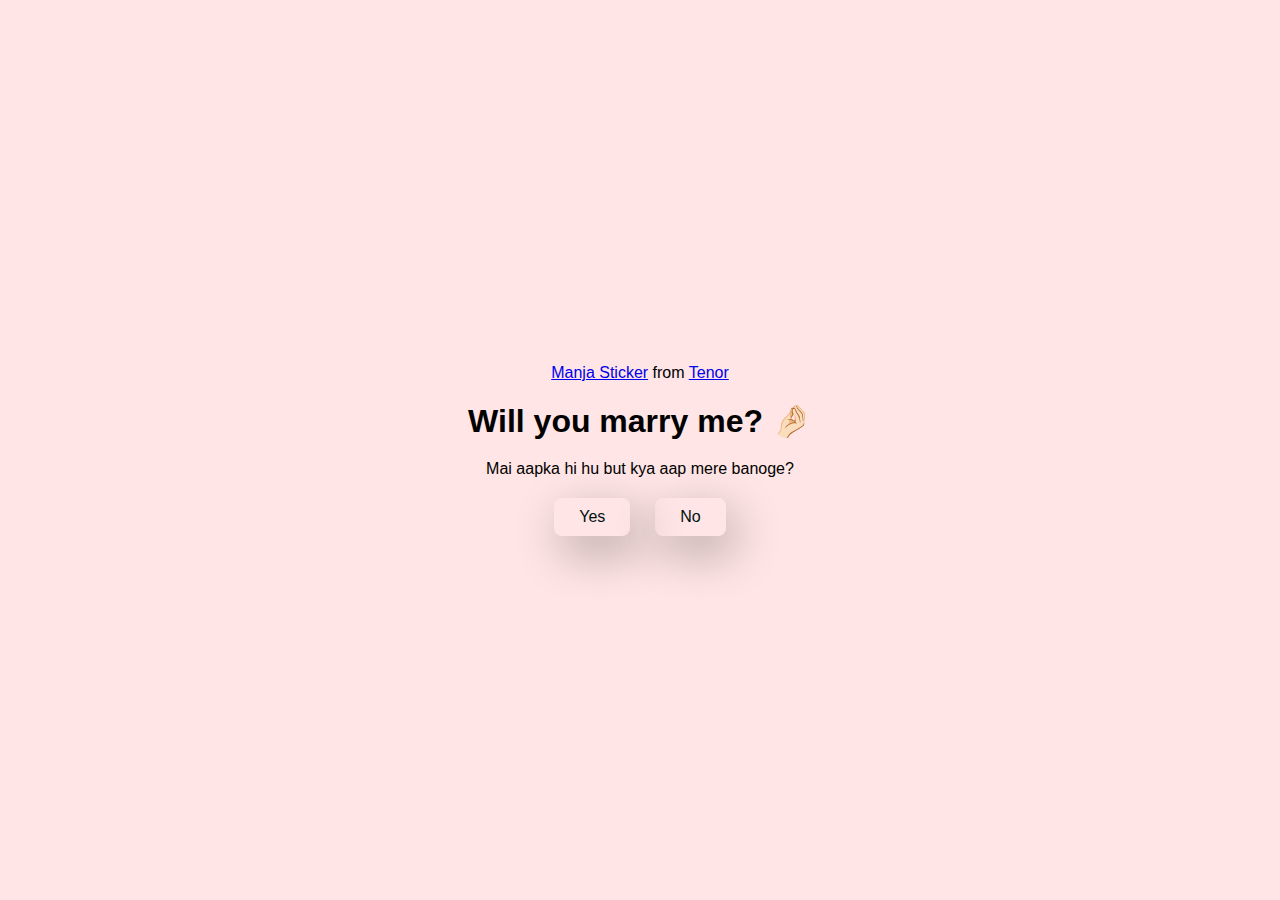
<file: ask-her-out/index.html>
<!DOCTYPE html>
<html lang="en">
  <head>
    <meta charset="UTF-8" />
    <meta name="viewport" content="width=device-width, initial-scale=1.0">
    <title>Ask Her Out</title>
    <link rel="stylesheet" href="./stylesheet.css" />
  </head>
  <body>
    <div class="container">
      <div
        class="tenor-gif-embed"
        data-postid="22885016"
        data-share-method="host"
        data-aspect-ratio="1.04918"
        data-width="100%">
        <a href="https://tenor.com/view/manja-gif-22885016">Manja Sticker</a>
        from <a href="https://tenor.com">Tenor</a>
      </div>

      <!-- Correct script -->
      <script
        type="text/javascript"
        async
        src="https://tenor.com/embed.js"
      ></script>

      <h1>Will you marry me? 🤌🏻</h1>
      <p>Mai aapka hi hu but kya aap mere banoge?</p>

      <div class="btn">
        <a href="yes.html">Yes</a>
        <a href="nu_1.html">No</a>
      </div>
    </div>
  </body>
</html>
</file>
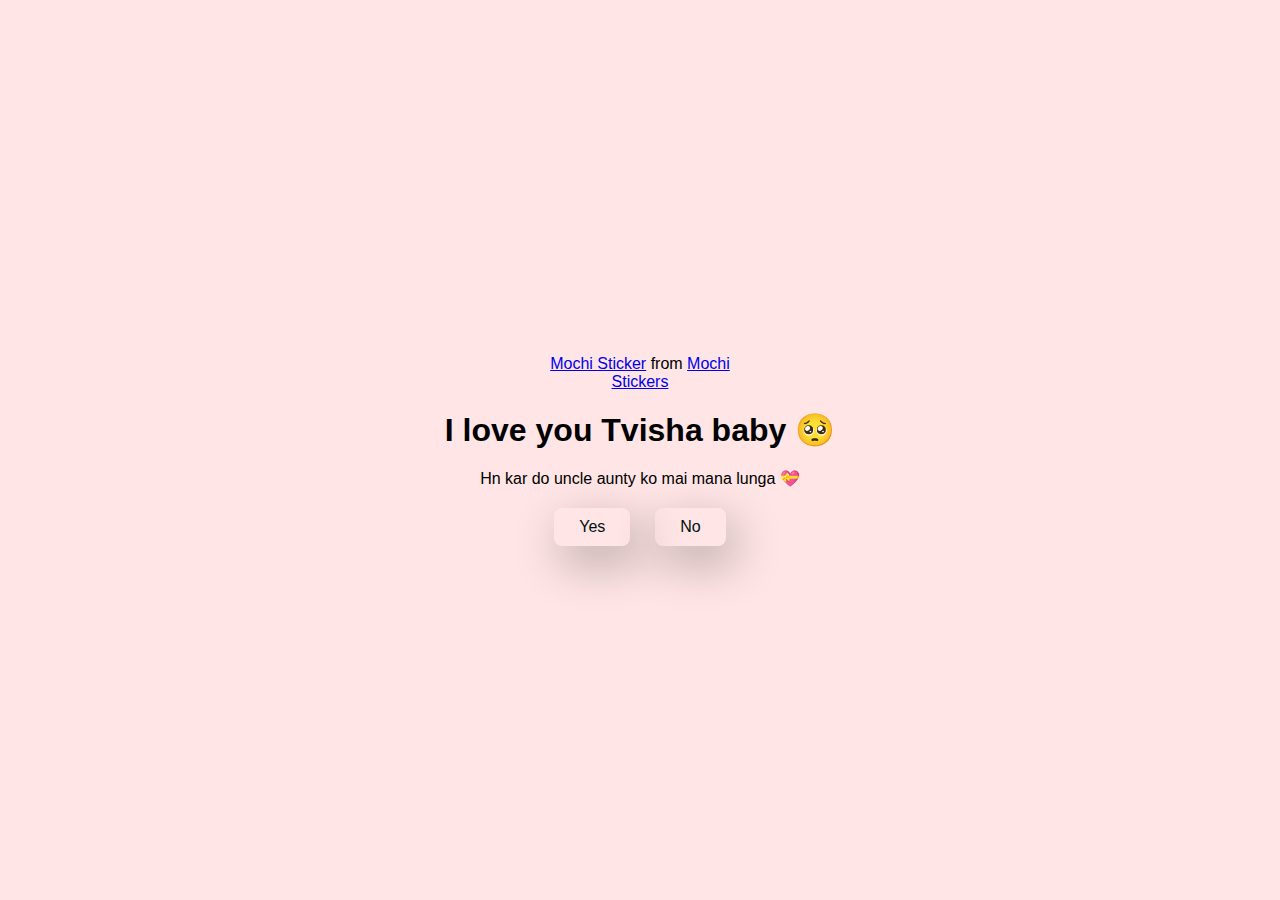
<file: ask-her-out/nu_1.html>
<!DOCTYPE html>
<html lang="en">
  <head>
    <meta charset="UTF-8" />
    <meta name="viewport" content="width=device-width, initial-scale=1.0" />
    <title>Ask Her Out</title>
    <link rel="stylesheet" href="./stylesheet.css" />
  </head>
  <body>
    <div class="container">
      <div
        class="tenor-gif-embed"
        data-postid="22050818"
        data-share-method="host"
        data-aspect-ratio="1"
        data-width="100%">
        <a href="https://tenor.com/view/mochi-gif-22050818">Mochi Sticker</a>
        from
        <a href="https://tenor.com/search/mochi-stickers">Mochi Stickers</a>
      </div>
      <script
        type="text/javascript"
        async
        src="https://tenor.com/embed.js"
      ></script>

      <h1>I love you Tvisha baby 🥺</h1>
      <p>Hn kar do uncle aunty ko mai mana lunga 💝</p>

      <div class="btn">
        <a href="yes.html">Yes</a>
        <a href="nu_2.html">No</a>
      </div>
    </div>
  </body>
</html>
</file>
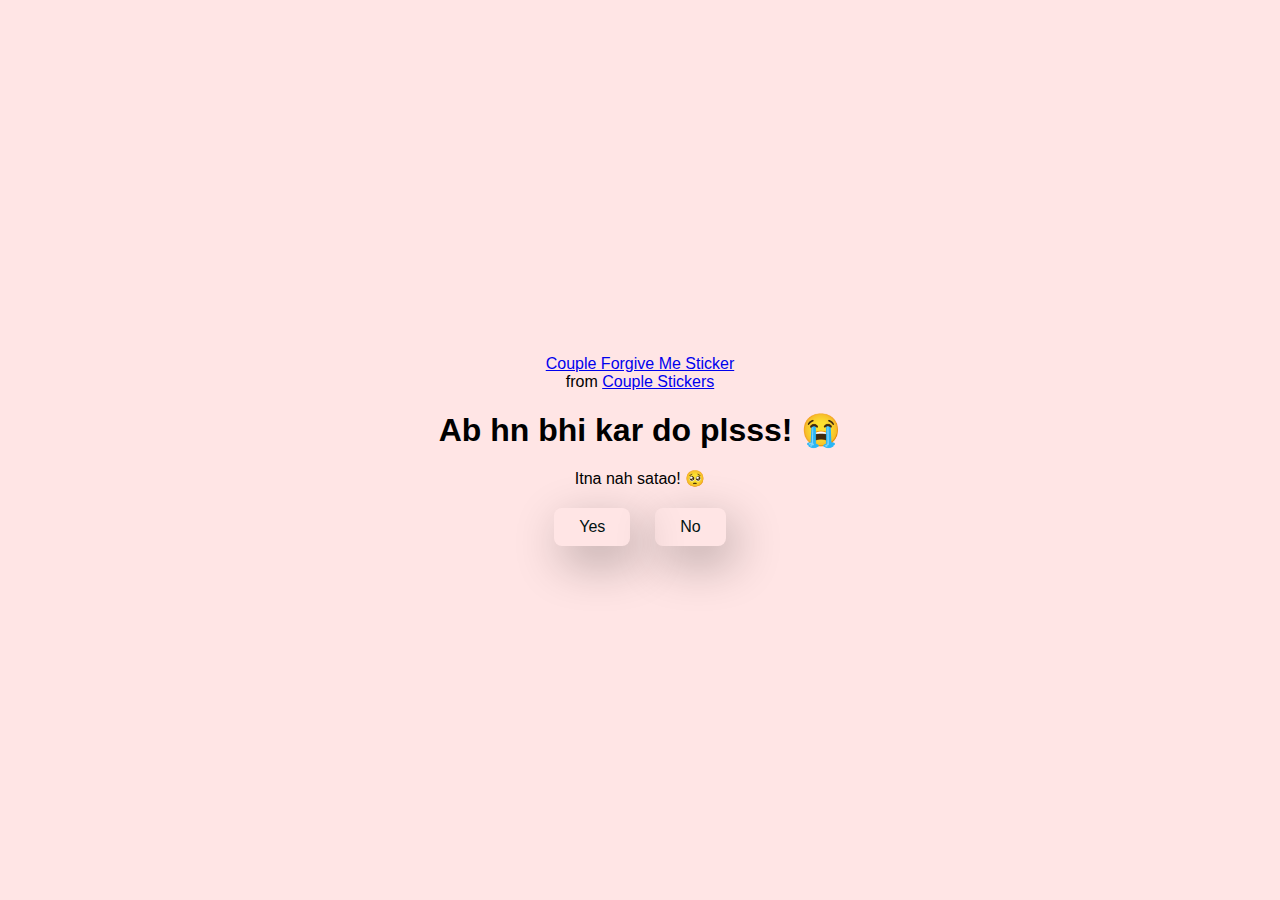
<file: ask-her-out/nu_2.html>
<!DOCTYPE html>
<html lang="en">
  <head>
    <meta charset="UTF-8" />
    <meta name="viewport" content="width=device-width, initial-scale=1.0" />
    <title>Ask Her Out</title>

    <link rel="stylesheet" href="./stylesheet.css" />
  </head>
  <body>
    <div class="container">
      <div
        class="tenor-gif-embed"
        data-postid="15195810"
        data-share-method="host"
        data-aspect-ratio="1"
        data-width="100%"
      >
        <a
          href="https://tenor.com/view/couple-forgive-me-asking-for-forgiveness-begging-crying-gif-15195810"
          >Couple Forgive Me Sticker</a
        >
        from
        <a href="https://tenor.com/search/couple-stickers">Couple Stickers</a>
      </div>

      <script
        type="text/javascript"
        async
        src="https://tenor.com/embed.js"
      ></script>

      <h1>Ab hn bhi kar do plsss! 😭</h1>
      <p>Itna nah satao! 🥺</p>

      <div class="btn">
        <a href="yes.html">Yes</a>
        <a href="nu_3.html" class="move-random">No</a>
      </div>
    </div>
  </body>
</html>
</file>
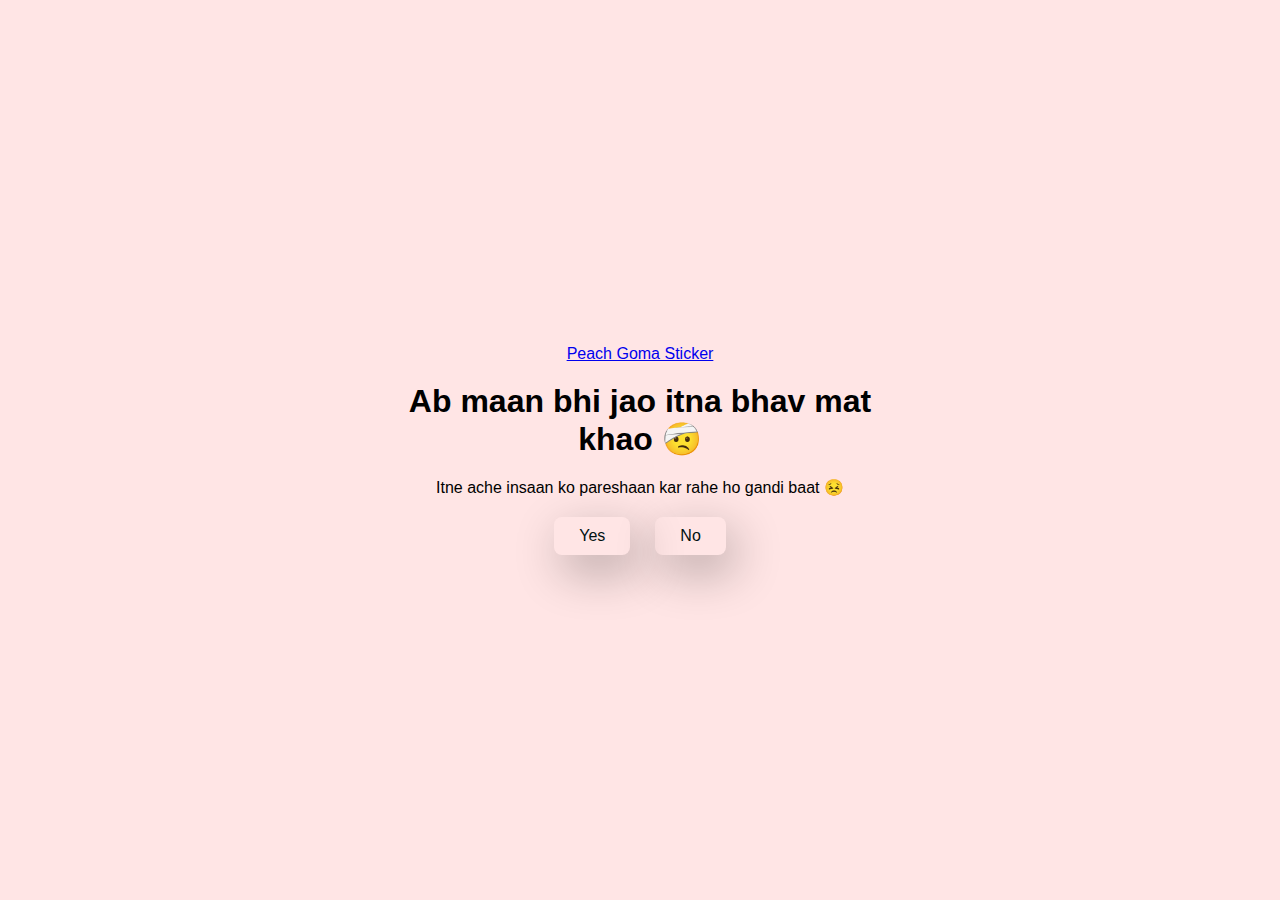
<file: ask-her-out/nu_3.html>
<!DOCTYPE html>
<html lang="en">
  <head>
    <meta charset="UTF-8" />
    <meta name="viewport" content="width=device-width, initial-scale=1.0" />
    <title>Ask Her Out</title>

    <link rel="stylesheet" href="./stylesheet.css" />
  </head>
  <body>
    <div class="container">
      <div
        class="tenor-gif-embed"
        data-postid="15974530976611222074"
        data-share-method="host"
        data-aspect-ratio="1.76923"
        data-width="100%"
      >
        <a
          href="https://tenor.com/view/peach-goma-phore-gif-15974530976611222074"
          >Peach Goma Sticker</a
        >
      </div>
      <script
        type="text/javascript"
        async
        src="https://tenor.com/embed.js"
      ></script>

      <h1>Ab maan bhi jao itna bhav mat khao 🤕</h1>
      <p>Itne ache insaan ko pareshaan kar rahe ho gandi baat 😣</p>

      <div class="btn">
        <a href="yes.html">Yes</a>
        <a href="R" id="move-random">No</a>
      </div>
    </div>

    <script src="./javascript.js"></script>
  </body>
</html>
</file>
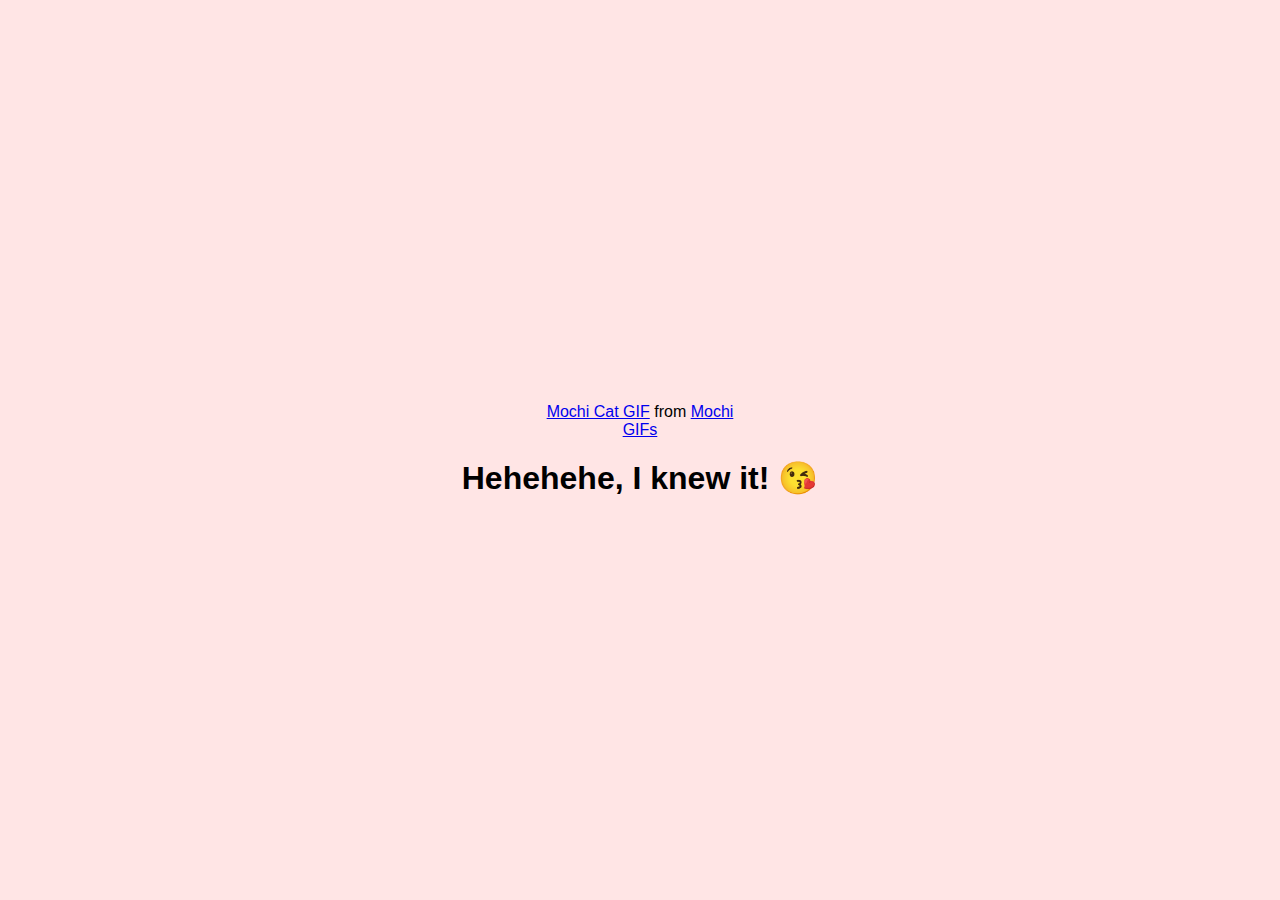
<file: ask-her-out/yes.html>
<!DOCTYPE html>
<html lang="en">
  <head>
    <meta charset="UTF-8" />
    <meta name="viewport" content="width=device-width, initial-scale=1.0" />
    <title>Ask Her Out</title>

    <link rel="stylesheet" href="./stylesheet.css" />
  </head>
  <body>
    <div class="container">
      <div
        class="tenor-gif-embed"
        data-postid="253027946666209433"
        data-share-method="host"
        data-aspect-ratio="1.47853"
        data-width="100%"
      >
        <a
          href="https://tenor.com/view/mochi-cat-mochi-and-goma-goma-and-peach-mochi-mochi-peach-cat-gif-253027946666209433"
          >Mochi Cat GIF</a
        >
        from <a href="https://tenor.com/search/mochi-gifs">Mochi GIFs</a>
      </div>

      <script
        type="text/javascript"
        async
        src="https://tenor.com/embed.js"
      ></script>

      <h1>Hehehehe, I knew it! 😘</h1>
    </div>
  </body>
</html>
</file>
<file: ask-her-out/stylesheet.css>
* {
  margin: 0;
  padding: 0;
  box-sizing: border-box;
  font-family: sans-serif;
}

body {
  width: 100%;
  min-height: 100vh;
  display: flex;
  justify-content: center;
  align-items: center;
  background-color: #ffe5e5; /* light pink */
}

.container {
  display: flex;
  flex-direction: column;
  text-align: center;
  align-items: center;
  gap: 20px;
  max-width: 500px;
  margin: 20px;
}

.container .tenor-gif-embed {
  max-width: 200px;
}

.container .btn {
  display: flex;
  gap: 25px;
}

.btn a {
  text-decoration: none;
  color: #011111;
  padding: 10px 25px;
  border-radius: 8px;
  box-shadow: 0.5rem 1rem 3rem rgba(0, 0, 0, 0.3);
}
</file>
